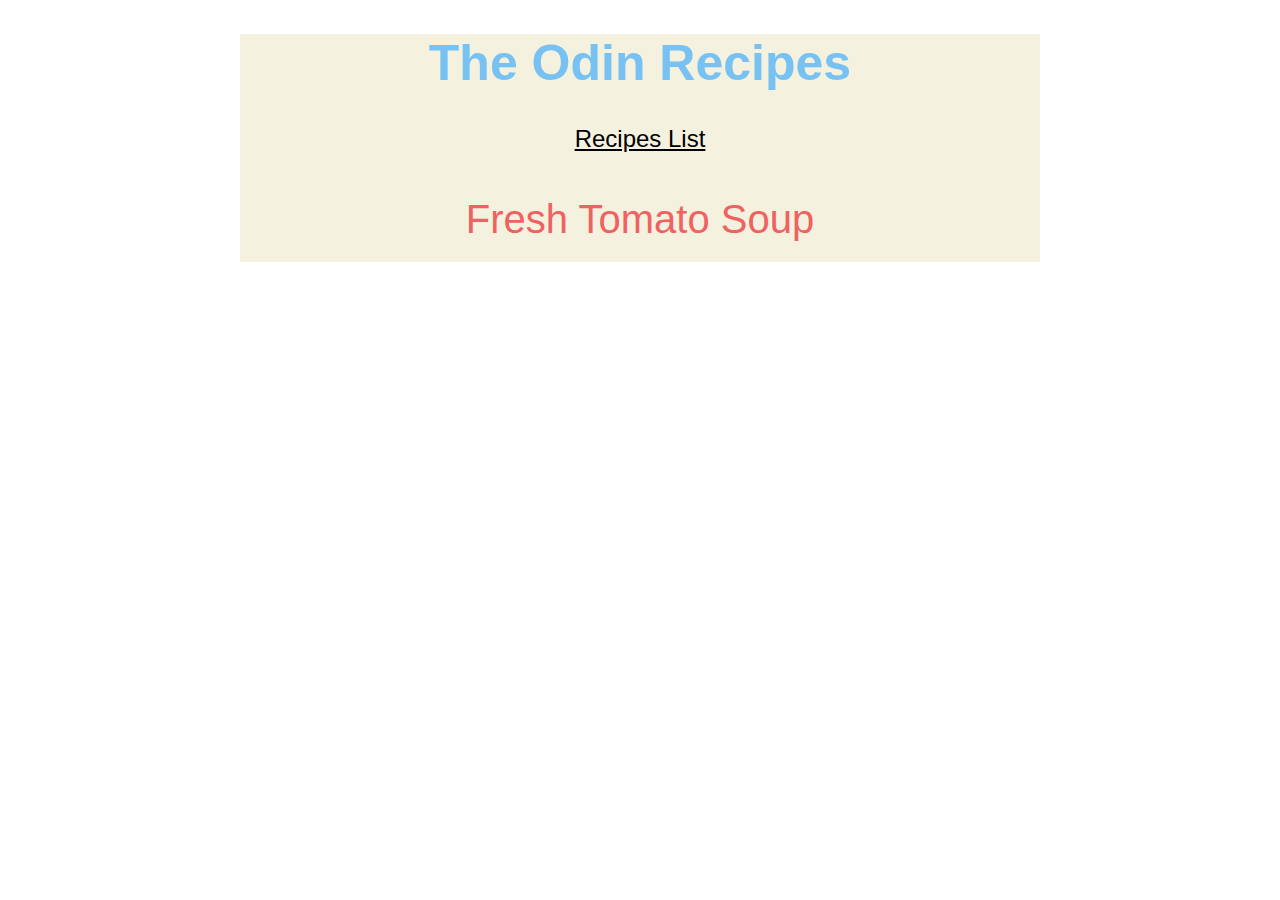
<file: index.html>
<!DOCTYPE html>
<html lang="en">
  <head>
    <meta charset="UTF-8" />
    <title>Odin Recipes</title>
    <link rel="stylesheet" href="./style/style.css" />
  </head>
  <body>
    <div class="home-page">
      <h1>The Odin Recipes</h1>
      <p>Recipes List</p>
      <div class="recipe-link">
        <a href="./recipes/recipe1.html">Fresh Tomato Soup</a>
      </div>
    </div>
  </body>
</html>
</file>
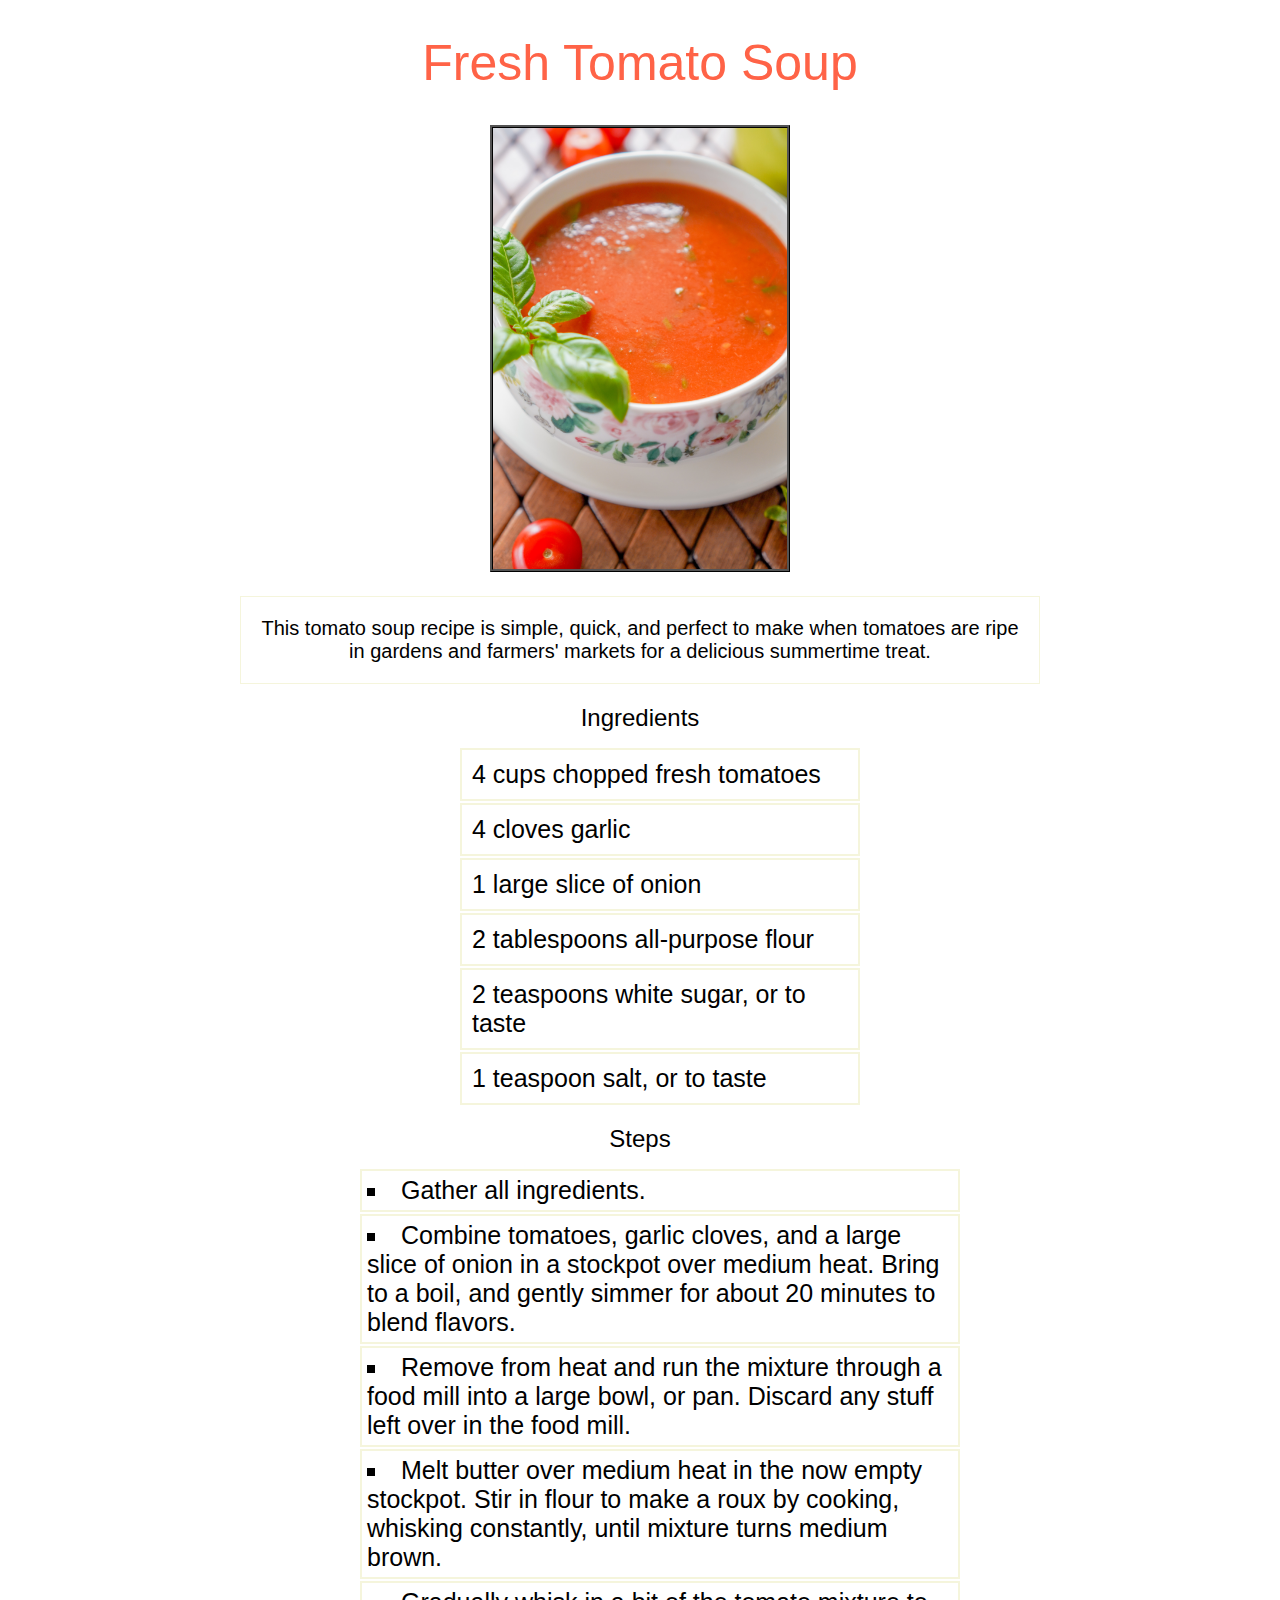
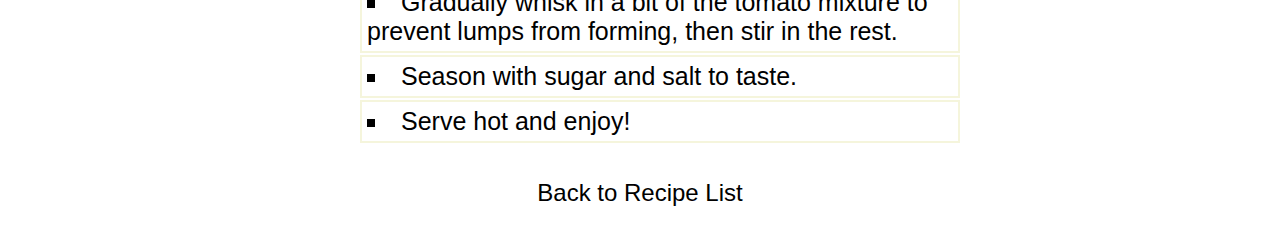
<file: recipes/recipe1.html>
<!DOCTYPE html>
<html lang="en">
  <head>
    <meta charset="UTF-8" />
    <link rel="stylesheet" href="../style/recipe1.css" />
  </head>
  <body>
    <div class="recipe-one">
      <h1>Fresh Tomato Soup</h1>
      <div id="recipe-img">
        <img src="../img/tomato soup.jpg" alt="tomato soup img" width="300" />
      </div>
      <p>
        This tomato soup recipe is simple, quick, and perfect to make when
        tomatoes are ripe in gardens and farmers' markets for a delicious
        summertime treat.
      </p>
      <h2>Ingredients</h2>
      <ul>
        <li>4 cups chopped fresh tomatoes</li>
        <li>4 cloves garlic</li>
        <li>1 large slice of onion</li>
        <li>2 tablespoons all-purpose flour</li>
        <li>2 teaspoons white sugar, or to taste</li>
        <li>1 teaspoon salt, or to taste</li>
      </ul>

      <h2>Steps</h2>
      <ol>
        <li>Gather all ingredients.</li>
        <li>
          Combine tomatoes, garlic cloves, and a large slice of onion in a
          stockpot over medium heat. Bring to a boil, and gently simmer for
          about 20 minutes to blend flavors.
        </li>
        <li>
          Remove from heat and run the mixture through a food mill into a large
          bowl, or pan. Discard any stuff left over in the food mill.
        </li>
        <li>
          Melt butter over medium heat in the now empty stockpot. Stir in flour
          to make a roux by cooking, whisking constantly, until mixture turns
          medium brown.
        </li>
        <li>
          Gradually whisk in a bit of the tomato mixture to prevent lumps from
          forming, then stir in the rest.
        </li>
        <li>Season with sugar and salt to taste.</li>
        <li>Serve hot and enjoy!</li>
      </ol>

      <a href="/index.html">Back to Recipe List</a>
    </div>
  </body>
</html>
</file>
<file: style/style.css>
* {
  font-family: Arial, Helvetica, sans-serif;
  box-sizing: border-box;
}

.home-page {
  background-color: #f4f2de;
  width: 800px;
  margin: 8px auto;
}

h1 {
  font-size: 50px;
  text-align: center;
  color: #78c1f3;
  font-weight: bold;
}

p {
  text-align: center;
  font-size: 24px;
  text-decoration: underline;
}

.recipe-link {
  text-align: center;
  font-size: 40px;
  display: block;
  padding: 20px;
  margin: 20px;
}

.recipe-link a {
  color: #ef6262;
  text-decoration: none;
}
</file>
<file: style/recipe1.css>
* {
  font-family: Arial, Helvetica, sans-serif;
  box-sizing: border-box;
}

.recipe-one {
  width: 800px;
  margin: 18px auto;
}

h1 {
  text-align: center;
  font-size: 50px;
  color: tomato;
  font-weight: 400;
}

img {
  height: auto;
  width: 200;
  border: 3px ridge black;
}

#recipe-img {
  text-align: center;
}

p {
  text-align: center;
  font-size: 20px;
  font-weight: 200;
  padding: 20px;
  border: 1px solid beige;
  margin: 10 8;
}

h2 {
  text-align: center;
  font-weight: 500;
  margin-bottom: 12px;
}

ul li {
  font-weight: 500;
  font-size: 25px;
  width: 400px;
  margin: 2px auto;
  padding: 10px;
  border: 2px solid beige;
  list-style: none;
}

ol li {
  font-weight: 500;
  font-size: 25px;
  width: 600px;
  margin: 2px auto;
  padding: 5px;
  border: 2px solid beige;
  list-style: square inside none;
}

a {
  display: block;
  width: 800px;
  margin: auto;
  text-align: center;
  font-size: 24px;
  padding: 20px;
  text-decoration: none;
  color: black;
}
</file>
